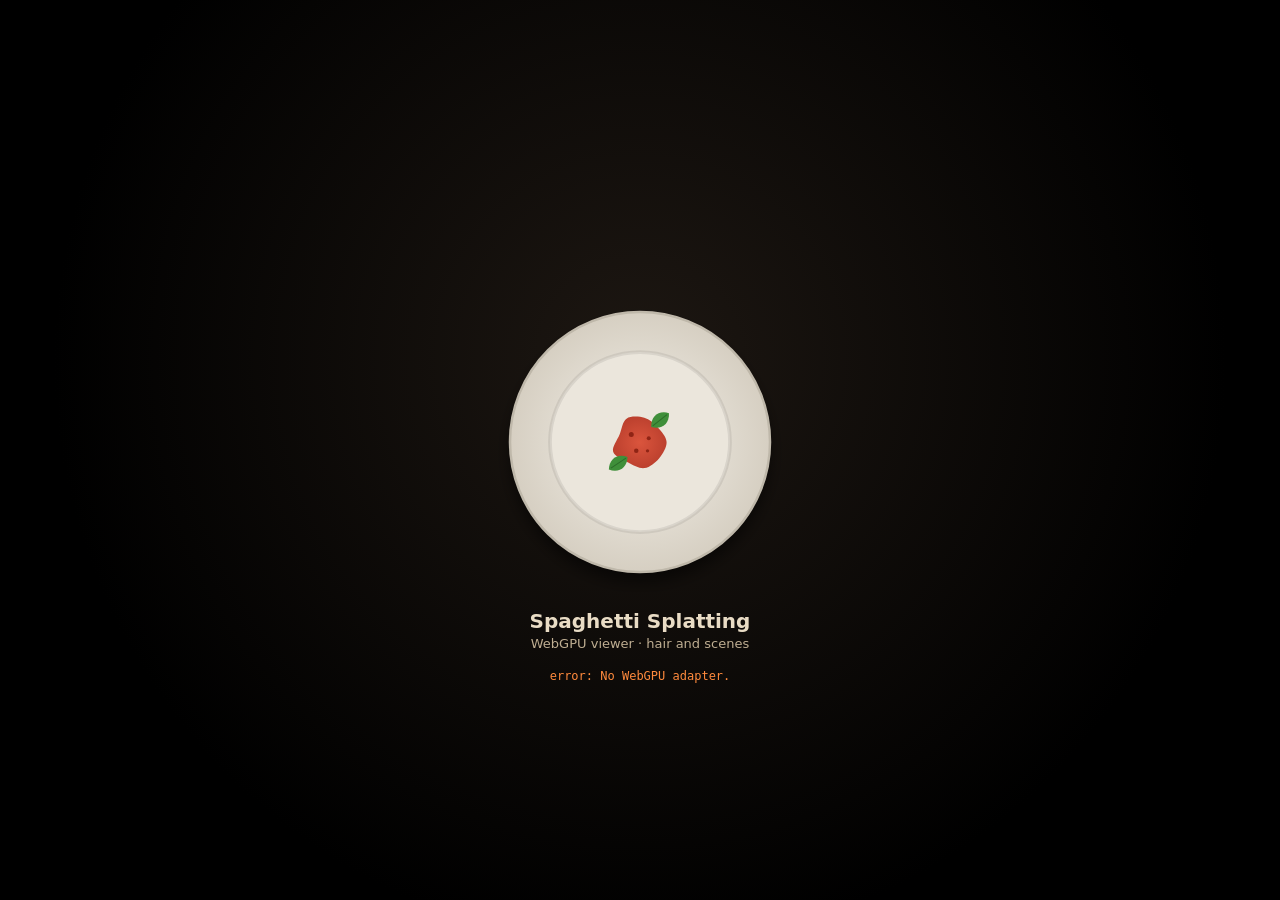
<file: honeybee/index.html>
<!doctype html>
<html lang="en">
<head>
<meta charset="utf-8">
<meta name="viewport" content="width=device-width, initial-scale=1, viewport-fit=cover">
<title>Spaghetti Splatting · WebGPU viewer</title>
<link rel="stylesheet" href="app.css">
<link rel="stylesheet" href="controls_help.css">
</head>
<body>
<canvas id="view" tabindex="0"></canvas>
<canvas id="shot-overlay" class="hidden"></canvas>
<div id="split-ui" class="hidden"><div id="split-divider" title="Drag to move the split (V: split view on/off)"></div><span id="split-left" class="split-label">CURVES</span><span id="split-right" class="split-label">RENDER</span></div>

<div id="top-left" class="panel">
  <div class="brand"><span class="logo"></span>Spaghetti&nbsp;Splatting</div>
  <select id="scene" title="Scene"></select>
  <div class="credit">We thank <a href="https://x.com/DanyBittel" target="_blank" rel="noopener">Dany Bittel</a> for providing the bumblebee capture data, and Will Eastcott for showing a 3DGS reconstruction of it to the world</div>
</div>

<div id="top-right" class="panel row">
  <div class="seg" role="radiogroup" title="Navigation mode (Tab)">
    <button id="mode-orbit" class="on">Orbit</button><button id="mode-walk">Walk</button>
  </div>
  <select id="view-mode" title="View (P): the trained render, or the primitives (one pastel colour per connected polyline, relit)">
    <option value="render">Render</option>
    <option value="primitives">Primitives</option>
    <option value="split">Split</option>
  </select>
  <label title="Wind on the fur (live simulation)"><input id="wind-loop" type="checkbox"> Wind</label>
  <button id="btn-shot" title="Shot tool: 16:9 frame, views, camera paths (C)">🎬 Shot</button>
  <button id="btn-pair" class="hidden" title="Same scene with the other renderer, same camera (T)">⇄ 3DGS</button>
  <button id="btn-home" class="icon" title="Reset view (R)">⌂</button>
  <button id="btn-full" class="icon" title="Full screen (F)">⛶</button>
  <button id="btn-help" class="icon" title="Controls (H)">?</button>
</div>

<div id="hair-tools" class="panel hidden">
  <div class="tools-title">Hair</div>
  <button id="tool-grab" class="tool on" title="Drag a strand to pull a lock (G)"><span>✋</span>Grab</button>
  <button id="tool-wind" class="tool" title="Wind from the left of the view (B)"><span>〰</span>Wind</button>
  <button id="tool-reset" class="tool" title="Put the hair back (X)"><span>↺</span>Reset</button>
  <label class="slider vertical" title="Size of the grabbed lock">lock size <span id="grab-size-v">4 cm</span>
    <input id="grab-size" type="range" min="1" max="10" step="0.5" value="4"></label>
</div>

<div id="bottom-left" class="panel stats">
  <div id="fps"></div>
  <div id="info"></div>
</div>

<div id="bottom-right" class="panel row">
  <button id="view-prev" class="icon" title="Previous dataset view (,)">‹</button>
  <span id="view-label">view</span>
  <button id="view-next" class="icon" title="Next dataset view (.)">›</button>
  <label id="fov-label" class="slider" title="Field of view (in the shot tool: horizontal fov of the 16:9 frame)">fov 
    <input id="fov" type="range" min="20" max="100" step="1" value="50"></label>
  <select id="quality" title="Resolution">
    <option value="auto">Auto res</option>
    <option value="1">Full res</option>
    <option value="0.75">75 %</option>
    <option value="0.5">50 %</option>
    <option value="720p">720p</option>
    <option value="480p">480p</option>
    <option value="360p">360p</option>
  </select>
</div>


<div id="shot-panel" class="panel hidden">
  <div class="tools-title">Shot · 16:9 frame = the 1920×1080 video frame</div>
  <div class="row"><select id="shot-path" title="Path"></select></div>
  <div class="row wrap">
    <button id="shot-new">New</button><button id="shot-dup">Duplicate</button><button id="shot-rename">Rename</button><button id="shot-del">Delete</button>
  </div>
  <div id="shot-note" class="shot-note"></div>
  <div class="row wrap">
    <label class="slider" title="Number of video frames (30 fps)">frames <input id="shot-frames" type="number" min="2" step="1" style="width:64px"></label>
    <label class="slider" title="Constant speed: length of the ease-in / ease-out ramps (fraction of the shot)">ramp <input id="shot-ramp" type="number" min="0" max="0.5" step="0.05" style="width:56px"></label>
    <select id="shot-timing" title="Timing"><option value="constant">constant speed</option><option value="keys">frame per key</option></select>
  </div>
  <div class="row">
    <button id="shot-key" class="tool" title="Add the current view as a key (K)">+ Key</button>
    <button id="shot-view" title="Save the current view as a still (V)">+ View</button>
    <button id="shot-play" class="icon" title="Play / pause (P)">▶</button>
    <label class="slider" title="Loop"><input id="shot-loop" type="checkbox" checked>loop</label>
  </div>
  <div class="row"><input id="shot-scrub" type="range" min="0" max="1" value="0"><span id="shot-frame" class="mono"></span></div>
  <div class="tools-title">Keys</div>
  <div id="shot-keys" class="shot-list"></div>
  <div class="tools-title">Views</div>
  <div id="shot-views" class="shot-list"></div>
  <div class="row wrap">
    <select id="shot-module" title="Frame range of the cams file"><option value="m01">m01 orbit · 0–150</option><option value="m02">m02 zoom · 150–360</option><option value="m09">m09 fly-through · 1140–1320</option><option value="none">path only</option></select>
    <button id="shot-export" title="Write a cams .npz (cams_v11 layout) on theia">Export cams</button>
    <button id="shot-download" title="Download all paths and views as JSON">JSON</button>
  </div>
  <div class="row wrap small">
    <label><input id="shot-show-grid" type="checkbox" checked>thirds</label>
    <label><input id="shot-show-path" type="checkbox" checked>path</label>
    <label><input id="shot-show-cams" type="checkbox" checked>capture cameras</label>
  </div>
  <div id="shot-hud" class="mono small"></div>
  <div id="shot-status" class="mono small dim"></div>
</div>

<div id="toast" class="panel hidden"></div>

<div id="help" class="panel hidden">
  <h2>Controls</h2>
  <div class="cols">
    <div>
      <h3>Orbit</h3>
      <p><b>Left drag</b> turn about the pivot</p>
      <p><b>Right drag</b> / <b>Shift + drag</b> pan</p>
      <p><b>Wheel</b> / <b>pinch</b> zoom to the cursor</p>
      <p><b>Double click</b> focus on a point</p>
    </div>
    <div>
      <h3>Walk</h3>
      <p><b>W A S D</b> move · <b>Q E</b> down / up</p>
      <p><b>Arrows</b> turn · <b>Shift</b> 3× · <b>Ctrl</b> slow</p>
      <p><b>Drag</b> look · <b>Wheel</b> forward</p>
      <p><b>[ ]</b> roll · <b>\</b> level horizon</p>
    </div>
    <div>
      <h3>Hair</h3>
      <p><b>Drag a strand</b> pull a lock (Grab on)</p>
      <p><b>Drag the background</b> navigate</p>
      <p><b>B</b> wind · <b>X</b> reset · <b>G</b> grab on/off</p>
    </div>
    <div>
      <h3>General</h3>
      <p><b>Tab</b> orbit / walk · <b>R</b> reset view</p>
      <p><b>F</b> full screen</p>
      <p><b>T</b> same scene with the other renderer (ours / 3DGS), same camera</p>
      <p><b>P</b> render / primitives</p>
      <p><b>V</b> split view: primitives left, render right</p>
      <p><b>H</b> this help</p>
    </div>
    <div>
      <h3>Shot</h3>
      <p><b>C</b> shot tool on/off</p>
      <p><b>K</b> add key · <b>V</b> save view</p>
      <p><b>P</b> play / pause the path</p>
    </div>
  </div>
  <p class="note">The image is the colour-only evaluation render of the trained model, computed in
    WebGPU (a WGSL port of the CUDA rasterizer). Pulled hair keeps its trained segments: each
    segment moves rigidly with the simulated strand (DFTL), and its kernel frame and colour sites turn
    with it.</p>
</div>

<!-- Status lines read by the loading screen (loader.js). -->
<div id="status" aria-live="polite"><div id="progress">starting</div><div id="warning"></div></div>

<script>window.KC_DATA = "https://huggingface.co/datasets/shaygeko/spaghetti-splatting-viewer/resolve/main/honeybee/";</script>
<script type="module" src="./loader.js"></script>
<script type="module" src="./main.js"></script>
<script type="module" src="./controls_help.js"></script>
</body>
</html>
</file>
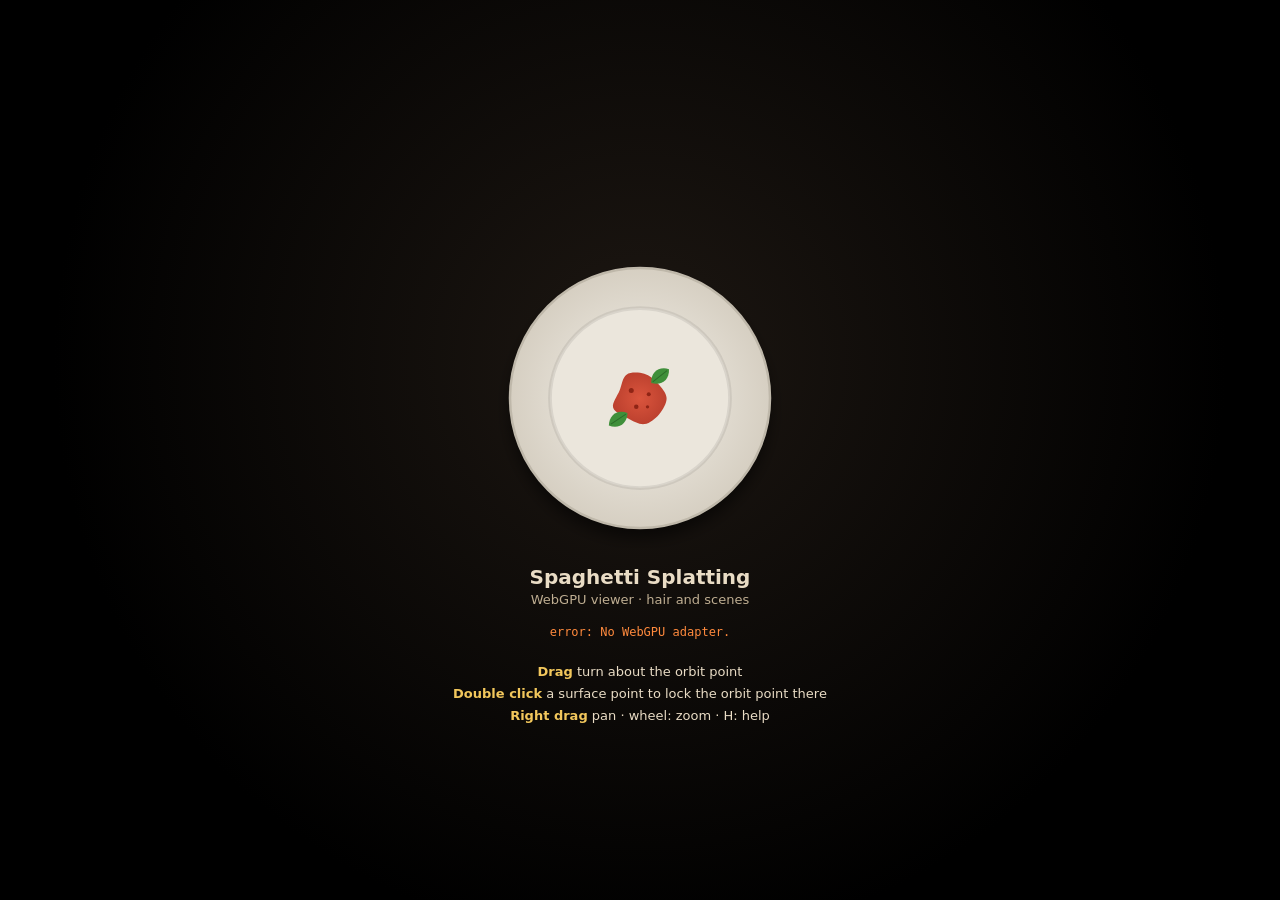
<file: scenes/index.html>
<!doctype html>
<html lang="en">
<head>
<meta charset="utf-8">
<meta name="viewport" content="width=device-width, initial-scale=1, viewport-fit=cover">
<title>Spaghetti Splatting · WebGPU viewer</title>
<link rel="stylesheet" href="app.css">
</head>
<body>
<canvas id="view" tabindex="0"></canvas>
<div id="split-line" class="hidden" aria-hidden="true"></div>
<svg id="pivot-mark" aria-hidden="true"><circle class="ring-under" r="1"/><circle class="ring" r="1"/><circle class="dot" r="5"/></svg>

<div id="top-left" class="panel">
  <div class="brand"><span class="logo"></span>Spaghetti&nbsp;Splatting</div>
  <select id="scene" title="Scene"></select>
</div>

<!-- George 2026-11-10: two groups, so a narrow phone screen puts them in two rows (app.css). -->
<div id="top-right" class="panel row">
  <div id="modes" class="row">
    <div class="seg" role="radiogroup" title="Navigation mode (Tab)">
      <button id="mode-orbit" class="on">Orbit</button><button id="mode-walk">Walk</button>
    </div>
    <!-- George 2026-11-10: three views; Split = render on the left half, primitives on the right half. -->
    <div class="seg" role="radiogroup" title="View (C)">
      <button id="btn-splat">Render</button><button id="btn-split">Split</button><button id="btn-clay" title="Primitives view (C)">Primitives</button>
    </div>
  </div>
  <div id="tools" class="row">
    <button id="btn-home" class="icon" title="Reset view (R)">⌂</button>
    <button id="btn-up" class="icon" title="Reset up: scene up axis to screen up (\)"><svg viewBox="0 0 16 16" width="15" height="15" fill="none"
      stroke="currentColor" stroke-width="1.6" stroke-linecap="round" stroke-linejoin="round"><path d="M8 11V2M4.5 5.5L8 2l3.5 3.5M2 14h12"/></svg></button>
    <button id="btn-full" class="icon" title="Full screen (F)"><svg viewBox="0 0 16 16" width="15" height="15" fill="none"
      stroke="currentColor" stroke-width="1.6" stroke-linecap="round" stroke-linejoin="round"><path d="M2 6V2h4M10 2h4v4M14 10v4h-4M6 14H2v-4"/></svg></button>
    <button id="btn-help" class="icon" title="Controls (H)">?</button>
  </div>
</div>

<!-- George 2026-11-09: the walk keys stay on screen in walk mode. -->
<div id="walk-keys" class="panel hidden"><b>W A S D</b> move · <b>Q E</b> down / up · <b>Drag</b> look · <b>Shift</b> 3× speed</div>

<div id="hair-tools" class="panel hidden">
  <div class="tools-title">Hair</div>
  <button id="tool-grab" class="tool on" title="Drag a strand to pull a lock (G)"><span>✋</span>Grab</button>
  <button id="tool-turn" class="tool fur-only" title="Drag the bee to turn it; it turns back when you let go"><span>⟳</span>Turn</button>
  <button id="tool-wind" class="tool" title="Wind from the left of the view (B)"><span>〰</span>Wind</button>
  <button id="tool-shake" class="tool fur-only" title="Shake the bee"><span>⇄</span>Shake</button>
  <button id="tool-reset" class="tool" title="Put the hair back (X)"><span>↺</span>Reset</button>
  <label id="grab-size-label" class="slider vertical" title="Size of the grabbed lock">lock size <span id="grab-size-v">4 cm</span>
    <input id="grab-size" type="range" min="1" max="10" step="0.5" value="4"></label>
</div>

<div id="bottom-left" class="panel stats">
  <div id="fps"></div>
  <div id="info"></div>
</div>

<div id="bottom-right" class="panel row">
  <button id="view-prev" class="icon" title="Previous dataset view (,)">‹</button>
  <span id="view-label">view</span>
  <button id="view-next" class="icon" title="Next dataset view (.)">›</button>
  <label class="slider" title="Field of view">fov
    <input id="fov" type="range" min="20" max="100" step="1" value="50"></label>
  <select id="quality" title="Resolution">
    <option value="auto">Auto res</option>
    <option value="1">Full res</option>
    <option value="0.75">75 %</option>
    <option value="0.5">50 %</option>
  </select>
</div>

<div id="toast" class="panel hidden"></div>
<div id="orbit-note" class="panel"><b>Double click</b> a surface point to lock the orbit point (dot) there</div>

<div id="help" class="panel hidden">
  <h2>Controls</h2>
  <div class="cols">
    <div>
      <h3>Orbit (MeshLab trackball)</h3>
      <p>The <b class="accent">dot</b> is the orbit point. The circle is the trackball.</p>
      <p><b>Drag</b> inside the circle: turn about the dot</p>
      <p><b>Drag around</b> the circle: roll</p>
      <p><b>Double click</b> / <b>double tap</b>: put the dot on a surface point</p>
      <p><b>Right drag</b> / <b>Shift + drag</b> / <b>two fingers</b>: pan (the dot moves too)</p>
      <p><b>Wheel</b> / <b>pinch</b>: zoom toward the dot</p>
    </div>
    <div>
      <h3>Walk</h3>
      <p><b>W A S D</b> move · <b>Q E</b> down / up</p>
      <p><b>Arrows</b> turn · <b>Shift</b> 3× · <b>Ctrl</b> slow</p>
      <p><b>Drag</b> look · <b>Wheel</b> forward</p>
      <p><b>[ ]</b> roll</p>
    </div>
    <div>
      <h3>Hair</h3>
      <p><b>Drag a strand</b> pull a lock (Grab on)</p>
      <p><b>Drag the background</b> navigate</p>
      <p><b>B</b> wind · <b>X</b> reset · <b>G</b> grab on/off</p>
    </div>
    <div>
      <h3>General</h3>
      <p><b>Tab</b> orbit / walk · <b>R</b> reset view</p>
      <p><b>\</b> / up-arrow button: reset up (scene up to screen up)</p>
      <p><b>, .</b> dataset views · <b>F</b> full screen</p>
      <p><b>C</b> render / split / primitives · <b>H</b> this help</p>
    </div>
  </div>
  <p class="note">The image is the colour-only evaluation render of the trained model, computed in
    WebGPU (a WGSL port of the CUDA rasterizer). Pulled hair keeps its trained segments: each
    segment moves rigidly with the simulated strand (DFTL), and its kernel frame and colour sites turn
    with it.</p>
</div>

<!-- Status lines read by the loading screen (loader.js). -->
<div id="status" aria-live="polite"><div id="progress">starting</div><div id="warning"></div></div>

<script type="module" src="./app.js"></script>
<script>
// George 2026-11-09: the Primitives button pulses a few times after each scene load.
(() => {
  const progress = document.getElementById('progress');
  const button = document.getElementById('btn-clay');
  if (!progress || !button) return;
  let wasLoaded = false;
  new MutationObserver(() => {
    const loaded = progress.textContent.startsWith('loaded');
    if (loaded && !wasLoaded) { button.classList.remove('pulse'); void button.offsetWidth; button.classList.add('pulse'); }
    wasLoaded = loaded;
  }).observe(progress, {childList: true, characterData: true, subtree: true});
  button.addEventListener('animationend', () => button.classList.remove('pulse'));
})();
</script>
</body>
</html>
</file>
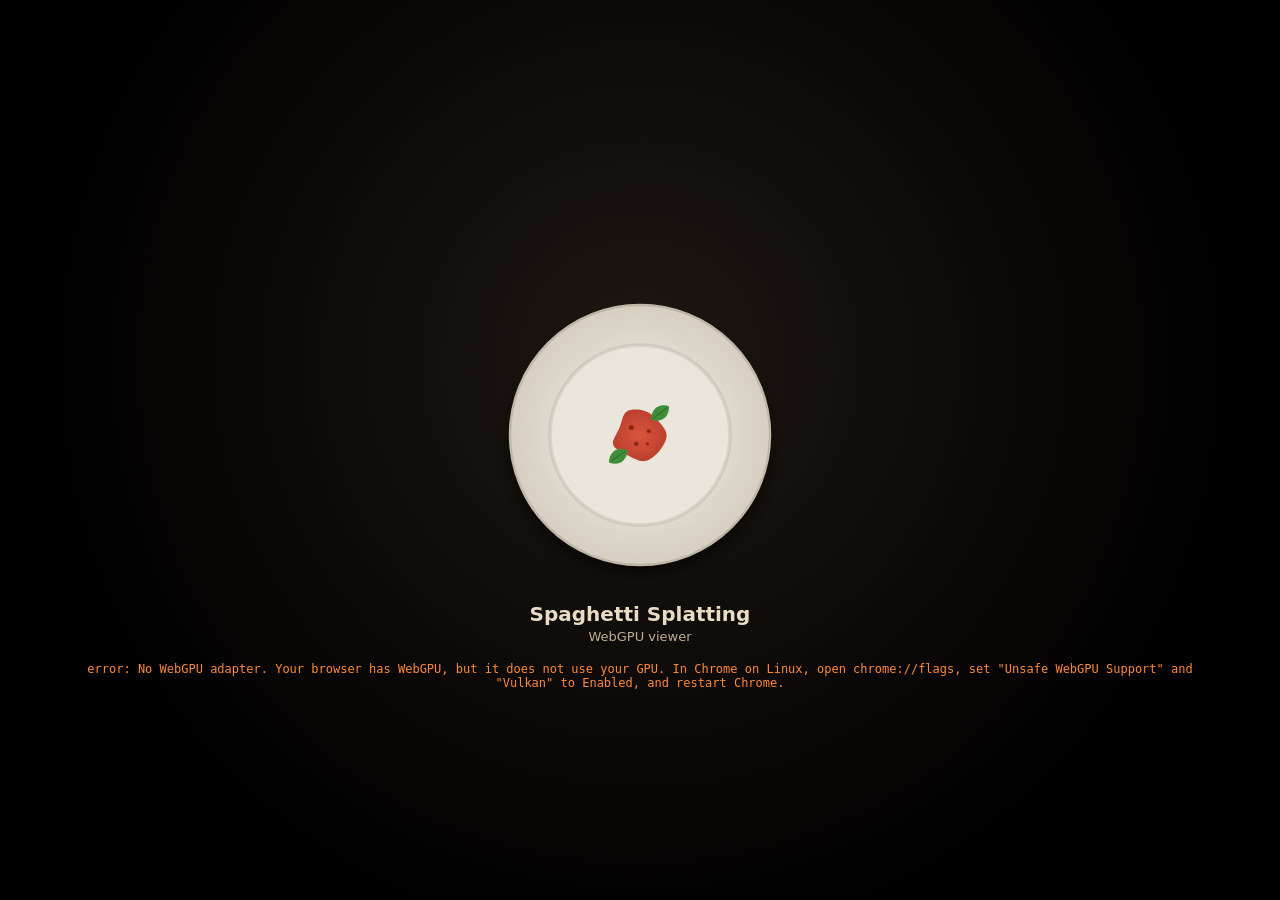
<file: viewer/index.html>
<!doctype html>
<html lang="en">
<head>
<meta charset="utf-8">
<meta name="viewport" content="width=device-width, initial-scale=1, viewport-fit=cover">
<title>Spaghetti Splatting · WebGPU viewer</title>
<link rel="stylesheet" href="app.css">
</head>
<body>
<canvas id="view" tabindex="0"></canvas>
<!-- 2D overlay of the haircut tools: the scissors line and the clipper outline. -->
<canvas id="overlay"></canvas>

<div id="top-left" class="panel">
  <div class="brand"><span class="logo"></span>Spaghetti&nbsp;Splatting</div>
  <select id="scene" title="Scene"></select>
</div>

<div id="top-right" class="panel row">
  <div class="seg" role="radiogroup" title="Navigation mode (Tab)">
    <button id="mode-orbit" class="on">Orbit</button><button id="mode-walk">Walk</button>
  </div>
  <button id="btn-home" class="icon" title="Reset view (R)">⌂</button>
  <button id="btn-full" class="icon" title="Full screen (F)">⛶</button>
  <button id="btn-help" class="icon" title="Controls (H)">?</button>
  <button id="btn-tutorial" title="Tutorial: what each tool does">Tutorial</button>
</div>

<div id="hair-tools" class="panel hidden">
  <div class="tools-title">Hair</div>
  <button id="tool-grab" class="tool on" title="Drag a strand to pull a lock (G)"><span>✋</span>Grab</button>
  <button id="tool-scissors" class="tool" title="Drag a line across the hair; the cut occurs at the release (V)"><span>✂</span>Scissors</button>
  <button id="tool-clipper" class="tool" title="Drag over the head: the clipper cuts the hair at the guard height (C)"><span>▤</span>Clipper</button>
  <label id="guard-box" class="slider vertical hidden" title="Guard of the clipper: the cut height above the scalp">guard
    <select id="guard"></select></label>
  <button id="tool-head" class="tool" title="Drag the head to turn it; the hair follows (T)"><span>⟳</span>Turn head</button>
  <button id="tool-wind" class="tool" title="Wind from the left of the view (B)"><span>〰</span>Wind</button>
  <button id="tool-shake" class="tool" title="Play a head shake of 4.5 s"><span>⇄</span>Shake</button>
  <button id="tool-reset" class="tool" title="Put the hair and the head back (X)"><span>↺</span>Reset</button>
  <label id="grab-size-box" class="slider vertical" title="Size of the grabbed lock">lock size <span id="grab-size-v">4 cm</span>
    <input id="grab-size" type="range" min="1" max="10" step="0.5" value="4"></label>
</div>

<div id="bottom-left" class="panel stats">
  <div id="fps"></div>
  <div id="info"></div>
</div>

<div id="bottom-right" class="panel row">
  <button id="view-prev" class="icon" title="Previous dataset view (,)">‹</button>
  <span id="view-label">view</span>
  <button id="view-next" class="icon" title="Next dataset view (.)">›</button>
  <label class="slider" title="Field of view">fov
    <input id="fov" type="range" min="20" max="100" step="1" value="50"></label>
  <select id="quality" title="Resolution">
    <option value="auto">Auto res</option>
    <option value="1">Full res</option>
    <option value="0.75">75 %</option>
    <option value="0.5">50 %</option>
  </select>
</div>

<div id="toast" class="panel hidden"></div>

<div id="help" class="panel hidden">
  <h2>Controls</h2>
  <div class="cols">
    <div>
      <h3>Orbit</h3>
      <p><b>Left drag</b> turn about the pivot</p>
      <p><b>Right drag</b> / <b>Shift + drag</b> pan</p>
      <p><b>Wheel</b> / <b>pinch</b> zoom to the cursor</p>
      <p><b>Double click</b> focus on a point</p>
    </div>
    <div>
      <h3>Walk</h3>
      <p><b>W A S D</b> move · <b>Q E</b> down / up</p>
      <p><b>Arrows</b> turn · <b>Shift</b> 3× · <b>Ctrl</b> slow</p>
      <p><b>Drag</b> look · <b>Wheel</b> forward</p>
      <p><b>[ ]</b> roll · <b>\</b> level horizon</p>
    </div>
    <div>
      <h3>Hair</h3>
      <p><b>Drag a strand</b> pull a lock (Grab)</p>
      <p><b>Drag across the hair</b> cut along the line (Scissors)</p>
      <p><b>Drag over the head</b> clip at the guard height (Clipper)</p>
      <p><b>Drag the head</b> turn the head (Turn head)</p>
      <p><b>Drag the background</b> navigate</p>
      <p><b>G</b> grab · <b>V</b> scissors · <b>C</b> clipper · <b>T</b> turn head</p>
      <p><b>Shake</b> head shake · <b>B</b> wind</p>
      <p><b>X</b> reset the hair and the head; the cut hair comes back</p>
    </div>
    <div>
      <h3>General</h3>
      <p><b>Tab</b> orbit / walk · <b>R</b> reset view</p>
      <p><b>, .</b> dataset views · <b>F</b> full screen</p>
      <p><b>H</b> this help</p>
    </div>
  </div>
  <p class="note">The image is the colour-only evaluation render of the trained model, computed in
    WebGPU (a WGSL port of the CUDA rasterizer). Pulled hair keeps its trained segments: each
    segment moves rigidly with the simulated strand (DFTL), and its kernel frame and colour sites turn
    with it. A cut divides a segment at the cut point: each part keeps the trained parameters. The cut
    pieces fall and leave the scene 3 s after the cut at the latest. Reset brings back the trained hair.
    A head turn or a shake moves the head segments rigidly about the neck; the strand simulation moves the hair, with hair-hair friction.</p>
</div>

<!-- Tutorial (design/tutorial_text_v1.md, text word for word). The button "Tutorial", Esc and the close
     button close it. tools/build_public.sh --no-lit removes the div.lit-only block. -->
<div id="tutorial" class="panel hidden" role="dialog" aria-label="Tutorial">
  <button id="tutorial-close" class="icon" title="Close (Esc)">×</button>
  <h2>Tutorial</h2>
  <div class="tut">
    <h3><b>Look around</b></h3>
    <ul>
      <li><b>Orbit</b> (default): drag to turn the view about the pivot. Right drag or Shift + drag moves the view. The wheel or a pinch zooms to the cursor. A double click puts the pivot on that point.</li>
      <li><b>Walk</b> (Tab): W A S D move, Q and E move down and up, a drag turns the view.</li>
      <li><b>⌂</b> (R) puts the view back. <b>‹ ›</b> step through the camera views of the dataset. <b>fov</b> sets the field of view.</li>
      <li>A drag that starts on the background always moves the view, also when a hair tool is on.</li>
    </ul>
    <h3><b>Grab</b> (G)</h3>
    <ul>
      <li>Drag a strand. The lock under the cursor follows the cursor.</li>
      <li>Release the button. The lock goes back into place.</li>
      <li><b>lock size</b> sets the size of the lock that you grab (1 to 10 cm).</li>
    </ul>
    <h3><b>Scissors</b> (V)</h3>
    <ul>
      <li>Drag a straight line across the hair.</li>
      <li>At the release, the scissors cut each strand where it crosses the line. The cut pieces fall.</li>
      <li>Hair behind the head is not cut.</li>
    </ul>
    <h3><b>Clipper</b> (C)</h3>
    <ul>
      <li>Select a <b>guard</b> (1.6 to 25.4 mm). The guard is the length of hair that stays on the head.</li>
      <li>Drag over the head. The clipper cuts all hair that is longer than the guard, as electric hair clippers do.</li>
    </ul>
    <h3><b>Turn head</b> (T)</h3>
    <ul>
      <li>Drag the head to turn it. The hair follows.</li>
      <li>Release the button. The head swings back, and the hair swings with it.</li>
    </ul>
    <h3><b>Wind</b> (B)</h3>
    <ul>
      <li>Push the button to start a wind from the left of the view. Push it again to stop the wind.</li>
    </ul>
    <h3><b>Shake</b></h3>
    <ul>
      <li>Push the button. The head shakes for 4.5 s.</li>
    </ul>
    <h3><b>Reset</b> (X)</h3>
    <ul>
      <li>Push the button to put the hair, the cut hair and the head back.</li>
    </ul>
  </div>
</div>

<!-- Status lines read by the loading screen (loader.js). -->
<div id="status" aria-live="polite"><div id="progress">starting</div><div id="warning"></div></div>

<script type="module" src="./app.js"></script>
</body>
</html>
</file>
<file: honeybee/app.css>
:root {
  --glass: rgba(18, 18, 22, 0.62);
  --line: rgba(255, 255, 255, 0.09);
  --text: #e8e4dc;
  --dim: #9c978e;
  --accent: #f2b45a;
  --accent-ink: #1b1306;
  color-scheme: dark;
}
* { box-sizing: border-box; }
html, body { margin: 0; height: 100%; overflow: hidden; background: #000; color: var(--text);
  font: 13px/1.35 system-ui, -apple-system, "Segoe UI", sans-serif; -webkit-user-select: none; user-select: none; }
#view { position: fixed; inset: 0; width: 100vw; height: 100vh; display: block; touch-action: none; outline: none;
  cursor: grab; }
#view.dragging { cursor: grabbing; }
#view.over-hair { cursor: pointer; }
.panel { position: fixed; z-index: 5; background: var(--glass); border: 1px solid var(--line); border-radius: 12px;
  backdrop-filter: blur(12px) saturate(1.2); -webkit-backdrop-filter: blur(12px) saturate(1.2);
  padding: 8px 10px; box-shadow: 0 6px 24px rgba(0, 0, 0, 0.35); }
.row { display: flex; align-items: center; gap: 8px; }
.hidden { display: none !important; }
#top-left { top: 12px; left: 12px; display: flex; flex-direction: column; gap: 6px; min-width: 210px; }
.brand { font-weight: 650; letter-spacing: 0.02em; display: flex; align-items: center; gap: 8px; }
.logo { width: 14px; height: 14px; border-radius: 50%;
  background: conic-gradient(from 30deg, #f2b45a, #d9482f, #f2b45a 60%, #ffe6a8, #f2b45a); }
#top-right { top: 12px; right: 12px; }
#bottom-left { left: 12px; bottom: 12px; font: 11px/1.4 ui-monospace, Menlo, monospace; color: var(--dim);
  max-width: min(46vw, 520px); }
#bottom-right { right: 12px; bottom: 12px; }
#hair-tools { left: 12px; top: 50%; transform: translateY(-50%); padding: 8px; display: flex; flex-direction: column;
  gap: 6px; width: 112px; }
.tools-title { font-size: 11px; text-transform: uppercase; letter-spacing: 0.1em; color: var(--dim); padding: 0 2px 2px; }
.slider.vertical { flex-direction: column; align-items: stretch; gap: 4px; padding: 4px 2px 0; }
.slider.vertical input { width: 100%; }
select, button { font: inherit; color: var(--text); background: rgba(255, 255, 255, 0.06); border: 1px solid var(--line);
  border-radius: 8px; padding: 5px 9px; cursor: pointer; }
select:hover, button:hover { background: rgba(255, 255, 255, 0.12); }
select option { background: #1d1d22; }
button.icon { width: 30px; height: 30px; padding: 0; font-size: 15px; display: inline-flex; align-items: center; justify-content: center; }
.seg { display: inline-flex; border: 1px solid var(--line); border-radius: 9px; overflow: hidden; }
.seg button { border: 0; border-radius: 0; background: transparent; padding: 5px 11px; }
.seg button.on { background: var(--accent); color: var(--accent-ink); font-weight: 600; }
.tool { display: inline-flex; align-items: center; gap: 6px; padding: 7px 12px; border-radius: 9px; }
.tool span { font-size: 15px; }
.tool.on { background: var(--accent); color: var(--accent-ink); font-weight: 600; border-color: transparent; }
.slider { display: inline-flex; align-items: center; gap: 6px; color: var(--dim); font-size: 12px; padding: 0 4px; }
.slider input { width: 90px; accent-color: var(--accent); }
#view-label { font: 12px ui-monospace, Menlo, monospace; color: var(--dim); min-width: 92px; text-align: center; }
#toast { left: 50%; top: 16px; transform: translateX(-50%); padding: 8px 14px; color: var(--text);
  transition: opacity 0.6s; pointer-events: none; }
#toast.fade { opacity: 0; }
#help { left: 50%; top: 50%; transform: translate(-50%, -50%); width: min(760px, 94vw); padding: 18px 22px; z-index: 8;
  -webkit-user-select: text; user-select: text; }
#help h2 { margin: 0 0 10px; font-size: 16px; }
#help h3 { margin: 0 0 6px; font-size: 12px; text-transform: uppercase; letter-spacing: 0.08em; color: var(--accent); }
#help .cols { display: grid; grid-template-columns: repeat(auto-fit, minmax(160px, 1fr)); gap: 14px; }
#help p { margin: 3px 0; color: var(--dim); }
#help p b { color: var(--text); font-weight: 600; }
#help .note { margin-top: 14px; font-size: 12px; line-height: 1.5; }
#status { position: fixed; left: -9999px; top: 0; }
#warning:not(:empty) { position: fixed; left: 12px; top: 96px; left: 12px; color: #ff9c5a; }
@media (max-width: 720px) {
  #bottom-right label.slider, #bottom-right select { display: none; }
  #bottom-left { display: none; }
  #top-left { min-width: 0; max-width: 56vw; }
  #top-left select { max-width: 52vw; }
  #hair-tools { top: auto; bottom: 64px; transform: none; width: auto; flex-direction: row; flex-wrap: wrap; max-width: 70vw; }
  #hair-tools .slider, .tools-title { display: none; }
  .slider input { width: 70px; }
}

#shot-overlay { position: fixed; inset: 0; width: 100vw; height: 100vh; pointer-events: none; z-index: 2; }
#btn-shot.on { background: var(--accent); color: var(--accent-ink); font-weight: 600; }
#shot-panel { right: 12px; top: 58px; width: 340px; max-height: calc(100vh - 120px); overflow-y: auto; display: flex;
  flex-direction: column; gap: 6px; -webkit-user-select: text; user-select: text; }
#shot-panel select#shot-path { width: 100%; }
#shot-panel .row.wrap { flex-wrap: wrap; gap: 6px; }
#shot-panel button { padding: 4px 8px; }
#shot-panel input[type=number], #shot-panel input.lbl { font: inherit; color: var(--text); background: rgba(255,255,255,0.06);
  border: 1px solid var(--line); border-radius: 6px; padding: 3px 5px; }
#shot-scrub { flex: 1; accent-color: var(--accent); }
.shot-list { display: flex; flex-direction: column; gap: 3px; max-height: 220px; overflow-y: auto; }
.shot-item { display: flex; align-items: center; gap: 3px; font-size: 12px; }
.shot-item b { width: 18px; color: var(--accent); text-align: right; }
.shot-item input.lbl { flex: 1; min-width: 40px; }
.shot-item input.kf { width: 48px; }
.shot-item .kf-auto { width: 40px; color: var(--dim); font: 11px ui-monospace, Menlo, monospace; }
.shot-item button { padding: 1px 5px; font-size: 12px; border-radius: 6px; }
.shot-item select.rate { padding: 1px 3px; font-size: 11px; }
.shot-item.rate-good b { color: #7fd67f; } .shot-item.rate-bad b { color: #e07070; }
.shot-empty, .shot-note { color: var(--dim); font-size: 12px; }
.mono { font: 11px/1.4 ui-monospace, Menlo, monospace; }
.small { font-size: 11px; color: var(--dim); }
.dim { color: var(--dim); }
#shot-hud .ok { color: #7fd67f; } #shot-hud .warn { color: #f2b45a; } #shot-hud .bad { color: #e07070; }
#shot-panel { overflow-x: hidden; }
#shot-panel > * { flex-shrink: 0; }
#shot-panel .slider { white-space: nowrap; }
@media (max-height: 760px) { .shot-list { max-height: 140px; } }
/* Split view: a 2 px white divider (16 px drag zone) and the two labels. */
#split-ui { position: fixed; inset: 0; z-index: 4; pointer-events: none; --split: 50%; }
#split-divider { position: absolute; top: 0; bottom: 0; left: var(--split); width: 16px; margin-left: -8px;
  cursor: ew-resize; pointer-events: auto; touch-action: none; }
#split-divider::after { content: ''; position: absolute; top: 0; bottom: 0; left: 7px; width: 2px; background: #fff; }
.split-label { position: absolute; top: 14px; color: #fff; font: 600 11px/1 system-ui, sans-serif; letter-spacing: 0.14em;
  text-shadow: 0 1px 3px rgba(0, 0, 0, 0.8); pointer-events: none; }
#split-left { right: calc(100% - var(--split) + 12px); }
#split-right { left: calc(var(--split) + 12px); }

/* Capture credit (license of the honeybee capture: a clickable link with the name). */
#top-left .credit { font-size: 12px; line-height: 1.4; color: var(--dim); max-width: 260px; }
#top-left .credit a { color: var(--text); text-decoration: underline; }
</file>
<file: honeybee/controls_help.css>
/* Controls help panel (controls_help.js). Right edge, vertically centred: no other panel is there at load. */
.ch-gone { display: none !important; }
#controls-help { position: fixed; right: 12px; top: 50%; transform: translateY(-50%); z-index: 4; width: 250px;
  max-height: calc(100vh - 140px); overflow-y: auto; padding: 12px 16px 10px; color: #ececec;
  background: rgba(14, 14, 16, 0.92); border: 1px solid rgba(255, 255, 255, 0.10); border-radius: 18px;
  box-shadow: 0 10px 32px rgba(0, 0, 0, 0.45); font: 14px/1.2 system-ui, -apple-system, "Segoe UI", sans-serif; }
#controls-help .ch-head { display: flex; align-items: center; gap: 10px; font-size: 16px; padding: 2px 0; }
#controls-help .ch-head b { flex: 1; font-weight: 700; }
#controls-help .ch-icon { flex: none; }
#controls-help .ch-close { width: 26px; height: 26px; padding: 0; border: 0; border-radius: 6px; background: none;
  color: #bdbdbd; font-size: 16px; line-height: 1; display: inline-flex; align-items: center; justify-content: center; }
#controls-help .ch-close:hover { background: rgba(255, 255, 255, 0.10); color: #fff; }
#controls-help .ch-sep { height: 1px; background: rgba(255, 255, 255, 0.12); margin: 8px 0 6px; }
#controls-help .ch-row { display: flex; align-items: center; justify-content: space-between; gap: 12px; min-height: 29px; }
#controls-help .ch-glyph { display: inline-flex; align-items: center; gap: 4px; color: #d6d6d6; flex: none; }
#controls-help .ch-key { display: inline-flex; align-items: center; justify-content: center; min-width: 24px; height: 24px;
  padding: 0 6px; border: 1px solid rgba(255, 255, 255, 0.28); border-radius: 6px; background: rgba(255, 255, 255, 0.07);
  font: 600 12px/1 system-ui, -apple-system, "Segoe UI", sans-serif; color: #f2f2f2; }
#controls-help .ch-x2 { font-size: 11px; color: #c4c4c4; }
</file>
<file: scenes/app.css>
:root {
  --glass: rgba(18, 18, 22, 0.62);
  --line: rgba(255, 255, 255, 0.09);
  --text: #e8e4dc;
  --dim: #9c978e;
  --accent: #f2b45a;
  --accent-ink: #1b1306;
  color-scheme: dark;
}
* { box-sizing: border-box; }
html, body { margin: 0; height: 100%; overflow: hidden; background: #000; color: var(--text);
  font: 13px/1.35 system-ui, -apple-system, "Segoe UI", sans-serif; -webkit-user-select: none; user-select: none; }
#view { position: fixed; inset: 0; width: 100vw; height: 100vh; display: block; touch-action: none; outline: none;
  cursor: grab; }
#view.dragging { cursor: grabbing; }
/* George 2026-11-10: orbit point (dot) and MeshLab trackball circle, shown while the user orbits. */
#pivot-mark { position: fixed; inset: 0; width: 100vw; height: 100vh; z-index: 4; pointer-events: none;
  opacity: 0; transition: opacity 0.35s; }
#pivot-mark.on { opacity: 1; transition: opacity 0.12s; }
#pivot-mark circle { fill: none; }
#pivot-mark .ring-under { stroke: rgba(0, 0, 0, 0.45); stroke-width: 3; }
#pivot-mark .ring { stroke: rgba(255, 255, 255, 0.9); stroke-width: 1.5; stroke-dasharray: 6 5; }
#pivot-mark .dot { fill: var(--accent); stroke: rgba(0, 0, 0, 0.6); stroke-width: 1.5; }
#help b.accent { color: var(--accent); }
/* George 2026-11-10: the white line of the split view, straight across the whole screen. */
#split-line { position: fixed; top: 0; bottom: 0; left: 50%; width: 2px; margin-left: -1px; background: #fff;
  box-shadow: 0 0 0 1px rgba(0, 0, 0, 0.18); z-index: 3; pointer-events: none; }
#orbit-note { left: 12px; bottom: 68px; padding: 6px 10px; font-size: 12px; color: var(--dim); max-width: 480px; }
#orbit-note b { color: var(--accent); font-weight: 600; }
#view.over-hair { cursor: pointer; }
.panel { position: fixed; z-index: 5; background: var(--glass); border: 1px solid var(--line); border-radius: 12px;
  backdrop-filter: blur(12px) saturate(1.2); -webkit-backdrop-filter: blur(12px) saturate(1.2);
  padding: 8px 10px; box-shadow: 0 6px 24px rgba(0, 0, 0, 0.35); }
.row { display: flex; align-items: center; gap: 8px; }
.hidden { display: none !important; }
#top-left { top: 12px; left: 12px; display: flex; flex-direction: column; gap: 6px; min-width: 210px; }
.brand { font-weight: 650; letter-spacing: 0.02em; display: flex; align-items: center; gap: 8px; }
.logo { width: 14px; height: 14px; border-radius: 50%;
  background: conic-gradient(from 30deg, #f2b45a, #d9482f, #f2b45a 60%, #ffe6a8, #f2b45a); }
#top-right { top: 12px; right: 12px; }
#walk-keys { top: 64px; right: 12px; font-size: 13px; }
#walk-keys b { color: var(--accent, #f2b45a); }
#bottom-left { left: 12px; bottom: 12px; font: 11px/1.4 ui-monospace, Menlo, monospace; color: var(--dim);
  max-width: min(46vw, 520px); }
#bottom-right { right: 12px; bottom: 12px; }
#hair-tools:not(.fur) .fur-only { display: none; }
#hair-tools { left: 12px; top: 50%; transform: translateY(-50%); padding: 8px; display: flex; flex-direction: column;
  gap: 6px; width: 112px; }
.tools-title { font-size: 11px; text-transform: uppercase; letter-spacing: 0.1em; color: var(--dim); padding: 0 2px 2px; }
.slider.vertical { flex-direction: column; align-items: stretch; gap: 4px; padding: 4px 2px 0; }
.slider.vertical input { width: 100%; }
select, button { font: inherit; color: var(--text); background: rgba(255, 255, 255, 0.06); border: 1px solid var(--line);
  border-radius: 8px; padding: 5px 9px; cursor: pointer; }
select:hover, button:hover { background: rgba(255, 255, 255, 0.12); }
select option { background: #1d1d22; }
button.icon { width: 30px; height: 30px; padding: 0; font-size: 15px; display: inline-flex; align-items: center; justify-content: center; }
.seg { display: inline-flex; border: 1px solid var(--line); border-radius: 9px; overflow: hidden; }
.seg button { border: 0; border-radius: 0; background: transparent; padding: 5px 11px; }
.seg button.on { background: var(--accent); color: var(--accent-ink); font-weight: 600; }
.tool { display: inline-flex; align-items: center; gap: 6px; padding: 7px 12px; border-radius: 9px; }
.tool span { font-size: 15px; }
.tool.on { background: var(--accent); color: var(--accent-ink); font-weight: 600; border-color: transparent; }
#btn-clay.pulse { animation: kc-pulse 0.8s ease-in-out 4; }
@keyframes kc-pulse { 0%, 100% { box-shadow: 0 0 0 0 rgba(242, 180, 90, 0); transform: scale(1); }
  50% { box-shadow: 0 0 0 7px rgba(242, 180, 90, 0.8); transform: scale(1.1); } }
#btn-clay.on { background: var(--accent); color: var(--accent-ink); font-weight: 600; border-color: transparent; }
.slider { display: inline-flex; align-items: center; gap: 6px; color: var(--dim); font-size: 12px; padding: 0 4px; }
.slider input { width: 90px; accent-color: var(--accent); }
#view-label { font: 12px ui-monospace, Menlo, monospace; color: var(--dim); min-width: 92px; text-align: center; }
#toast { left: 50%; top: 72px; transform: translateX(-50%); padding: 8px 14px; color: var(--text);
  transition: opacity 0.6s; pointer-events: none; }
#toast.fade { opacity: 0; }
#help { left: 50%; top: 50%; transform: translate(-50%, -50%); width: min(760px, 94vw); padding: 18px 22px; z-index: 8;
  -webkit-user-select: text; user-select: text; }
#help h2 { margin: 0 0 10px; font-size: 16px; }
#help h3 { margin: 0 0 6px; font-size: 12px; text-transform: uppercase; letter-spacing: 0.08em; color: var(--accent); }
#help .cols { display: grid; grid-template-columns: repeat(auto-fit, minmax(160px, 1fr)); gap: 14px; }
#help p { margin: 3px 0; color: var(--dim); }
#help p b { color: var(--text); font-weight: 600; }
#help .note { margin-top: 14px; font-size: 12px; line-height: 1.5; }
#status { position: fixed; left: -9999px; top: 0; }
#warning:not(:empty) { position: fixed; left: 12px; top: 96px; left: 12px; color: #ff9c5a; }
/* Phones (George 2026-11-10): compact panels inside the safe area, no stats and no walk keys, the start hint
   at the bottom. A landscape phone has a small height, so it also gets these rules. */
@media (max-width: 720px), (max-height: 500px) {
  .panel { padding: 5px 6px; border-radius: 10px; }
  .row { gap: 5px; }
  select, button { padding: 4px 8px; }
  .seg button { padding: 4px 9px; }
  #top-left { top: max(8px, env(safe-area-inset-top)); left: max(8px, env(safe-area-inset-left)); min-width: 0; }
  #top-right { top: max(8px, env(safe-area-inset-top)); right: max(8px, env(safe-area-inset-right)); }
  #bottom-right { bottom: max(8px, env(safe-area-inset-bottom)); right: max(8px, env(safe-area-inset-right)); }
  #bottom-right label.slider, #bottom-right select { display: none; }
  #bottom-left, #walk-keys { display: none !important; }
  #orbit-note { left: max(8px, env(safe-area-inset-left)); bottom: max(8px, env(safe-area-inset-bottom));
    max-width: calc(100vw - 180px); font-size: 11px; padding: 5px 8px; }
  #view-label { min-width: 64px; }
  #toast { top: auto; bottom: calc(max(8px, env(safe-area-inset-bottom)) + 52px); width: max-content; max-width: 92vw;
    text-align: center; }
  #hair-tools { top: auto; bottom: 64px; transform: none; width: auto; flex-direction: row; flex-wrap: wrap; max-width: 70vw; }
  #hair-tools .slider, .tools-title { display: none; }
  .slider input { width: 70px; }
}
/* Narrow portrait phone: first row = scene list and tools, second row = modes and Primitives. */
@media (max-width: 560px) {
  #top-left { padding: 4px; }
  #top-left .brand { display: none; }
  #top-left select { max-width: calc(100vw - 150px); }
  #top-right { display: contents; }
  #top-right > .row { position: fixed; z-index: 5; right: max(8px, env(safe-area-inset-right)); padding: 4px;
    background: var(--glass); border: 1px solid var(--line); border-radius: 10px; box-shadow: 0 6px 24px rgba(0, 0, 0, 0.35);
    backdrop-filter: blur(12px) saturate(1.2); -webkit-backdrop-filter: blur(12px) saturate(1.2); }
  #tools { top: max(8px, env(safe-area-inset-top)); }
  #modes { top: calc(max(8px, env(safe-area-inset-top)) + 46px); }
}
</file>
<file: viewer/app.css>
:root {
  --glass: rgba(18, 18, 22, 0.62);
  --line: rgba(255, 255, 255, 0.09);
  --text: #e8e4dc;
  --dim: #9c978e;
  --accent: #f2b45a;
  --accent-ink: #1b1306;
  color-scheme: dark;
}
* { box-sizing: border-box; }
html, body { margin: 0; height: 100%; overflow: hidden; background: #000; color: var(--text);
  font: 13px/1.35 system-ui, -apple-system, "Segoe UI", sans-serif; -webkit-user-select: none; user-select: none; }
#view { position: fixed; inset: 0; width: 100vw; height: 100vh; display: block; touch-action: none; outline: none;
  cursor: grab; }
#view.dragging { cursor: grabbing; }
#view.cutting { cursor: crosshair; }
#overlay { position: fixed; inset: 0; width: 100vw; height: 100vh; display: block; pointer-events: none; z-index: 1; }
#view.over-hair { cursor: pointer; }
.panel { position: fixed; z-index: 5; background: var(--glass); border: 1px solid var(--line); border-radius: 12px;
  backdrop-filter: blur(12px) saturate(1.2); -webkit-backdrop-filter: blur(12px) saturate(1.2);
  padding: 8px 10px; box-shadow: 0 6px 24px rgba(0, 0, 0, 0.35); }
.row { display: flex; align-items: center; gap: 8px; }
.hidden { display: none !important; }
#top-left { top: 12px; left: 12px; display: flex; flex-direction: column; gap: 6px; min-width: 210px; }
.brand { font-weight: 650; letter-spacing: 0.02em; display: flex; align-items: center; gap: 8px; }
.logo { width: 14px; height: 14px; border-radius: 50%;
  background: conic-gradient(from 30deg, #f2b45a, #d9482f, #f2b45a 60%, #ffe6a8, #f2b45a); }
#top-right { top: 12px; right: 12px; }
#bottom-left { left: 12px; bottom: 12px; font: 11px/1.4 ui-monospace, Menlo, monospace; color: var(--dim);
  max-width: min(46vw, 520px); }
#bottom-right { right: 12px; bottom: 12px; }
#hair-tools { left: 12px; top: 50%; transform: translateY(-50%); padding: 8px; display: flex; flex-direction: column;
  gap: 6px; width: 128px; }
#hair-tools .tool { white-space: nowrap; }
.tools-title { font-size: 11px; text-transform: uppercase; letter-spacing: 0.1em; color: var(--dim); padding: 0 2px 2px; }
.slider.vertical { flex-direction: column; align-items: stretch; gap: 4px; padding: 4px 2px 0; }
.slider.vertical input { width: 100%; }
.slider.vertical select { width: 100%; padding: 4px 6px; }
select, button { font: inherit; color: var(--text); background: rgba(255, 255, 255, 0.06); border: 1px solid var(--line);
  border-radius: 8px; padding: 5px 9px; cursor: pointer; }
select:hover, button:hover { background: rgba(255, 255, 255, 0.12); }
select option { background: #1d1d22; }
button.icon { width: 30px; height: 30px; padding: 0; font-size: 15px; display: inline-flex; align-items: center; justify-content: center; }
.seg { display: inline-flex; border: 1px solid var(--line); border-radius: 9px; overflow: hidden; }
.seg button { border: 0; border-radius: 0; background: transparent; padding: 5px 11px; }
.seg button.on { background: var(--accent); color: var(--accent-ink); font-weight: 600; }
.tool { display: inline-flex; align-items: center; gap: 6px; padding: 7px 12px; border-radius: 9px; }
.tool span { font-size: 15px; }
.tool.on { background: var(--accent); color: var(--accent-ink); font-weight: 600; border-color: transparent; }
.slider { display: inline-flex; align-items: center; gap: 6px; color: var(--dim); font-size: 12px; padding: 0 4px; }
.slider input { width: 90px; accent-color: var(--accent); }
#view-label { font: 12px ui-monospace, Menlo, monospace; color: var(--dim); min-width: 92px; text-align: center; }
#toast { left: 50%; top: 16px; transform: translateX(-50%); padding: 8px 14px; color: var(--text);
  transition: opacity 0.6s; pointer-events: none; }
#toast.fade { opacity: 0; }
#help { left: 50%; top: 50%; transform: translate(-50%, -50%); width: min(760px, 94vw); padding: 18px 22px; z-index: 8;
  -webkit-user-select: text; user-select: text; }
#help h2 { margin: 0 0 10px; font-size: 16px; }
#help h3 { margin: 0 0 6px; font-size: 12px; text-transform: uppercase; letter-spacing: 0.08em; color: var(--accent); }
#help .cols { display: grid; grid-template-columns: repeat(auto-fit, minmax(160px, 1fr)); gap: 14px; }
#help p { margin: 3px 0; color: var(--dim); }
#help p b { color: var(--text); font-weight: 600; }
#help .note { margin-top: 14px; font-size: 12px; line-height: 1.5; }
/* Tutorial panel: the look of #help; it scrolls in a small window. */
#btn-tutorial { height: 30px; padding: 0 10px; }
#tutorial { left: 50%; top: 50%; transform: translate(-50%, -50%); width: min(620px, 94vw); max-height: 86vh;
  overflow-y: auto; padding: 18px 22px; z-index: 9; -webkit-user-select: text; user-select: text; }
#tutorial h2 { margin: 0 0 6px; font-size: 16px; }
#tutorial h3 { margin: 12px 0 4px; font-size: 13px; font-weight: 400; color: var(--accent); }
#tutorial h3 b { font-weight: 600; }
#tutorial ul { margin: 0; padding-left: 18px; }
#tutorial li { margin: 3px 0; color: var(--dim); line-height: 1.45; }
#tutorial li b { color: var(--text); font-weight: 600; }
#tutorial-close { position: sticky; top: 0; float: right; margin: -8px -12px 0 8px; }
#status { position: fixed; left: -9999px; top: 0; }
#warning:not(:empty) { position: fixed; left: 12px; top: 96px; left: 12px; color: #ff9c5a; }
/* Six hair tools: a compact panel in a short window, clear of the top and bottom panels. */
@media (max-height: 640px) {
  #hair-tools { gap: 4px; }
  #hair-tools .tool { padding: 4px 10px; }
}
@media (max-width: 720px) {
  #bottom-right label.slider, #bottom-right select { display: none; }
  #bottom-left { display: none; }
  #top-left { min-width: 0; max-width: 56vw; }
  #top-left select { max-width: 52vw; }
  #hair-tools { top: auto; bottom: 64px; transform: none; width: auto; flex-direction: row; flex-wrap: wrap; max-width: 70vw; }
  #hair-tools .slider, .tools-title { display: none; }
  .slider input { width: 70px; }
}
</file>
